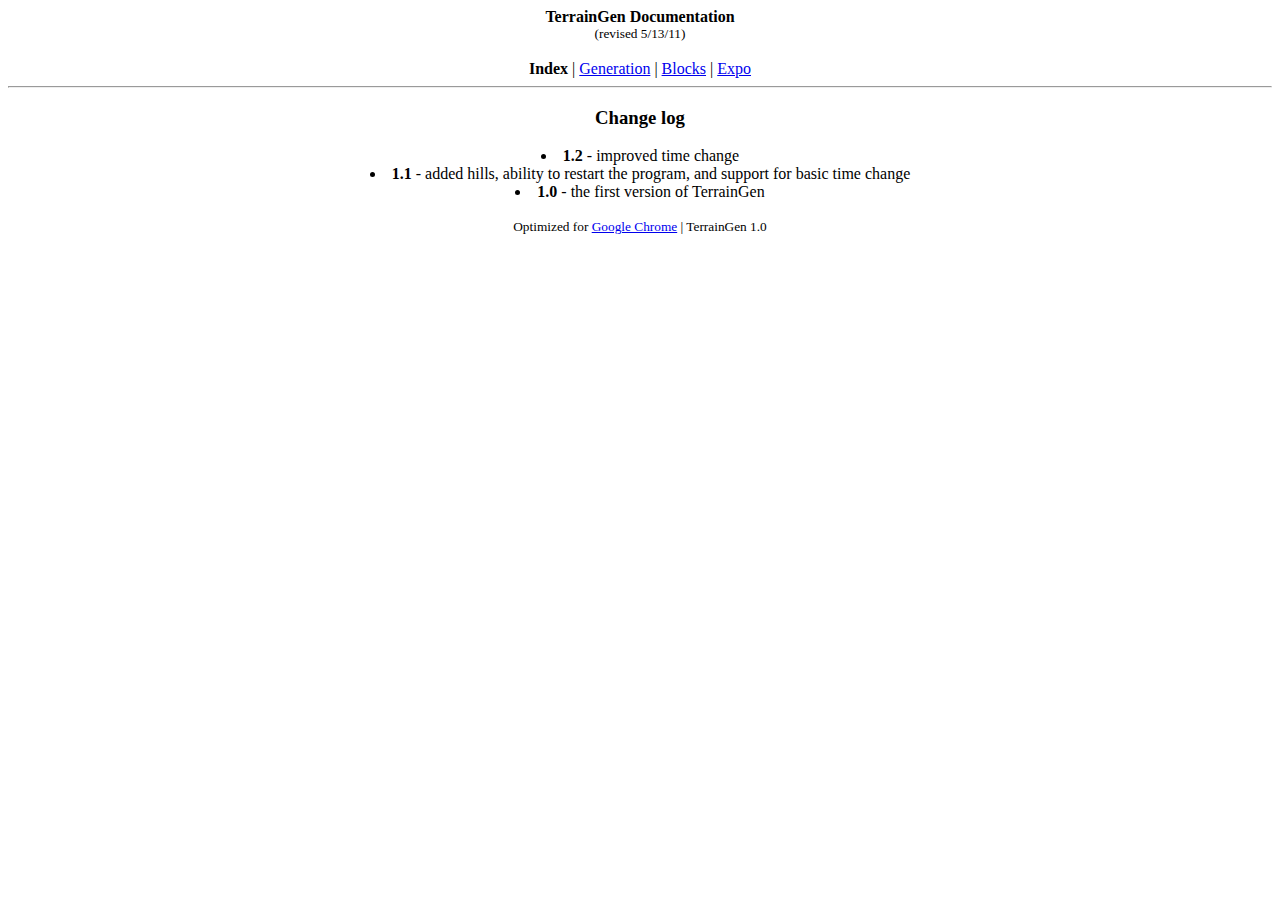
<file: doc/index.html>
<head>
<title>TerrainGen Documentation</title>
</head>
<body>
<center><b>TerrainGen Documentation</b><br>
<small>(revised 5/13/11)</small><br><br>
<b>Index</b> | <a href="Generation.html">Generation</a> | <a href="blocks.html">Blocks</a> | <a href="Expo.html">Expo</a><hr>
<h3>Change log</h3>
<li><b>1.2</b> - improved time change</li>
<li><b>1.1</b> - added hills, ability to restart the program, and support for basic time change</li>
<li><b>1.0</b> - the first version of TerrainGen</li>
<br>
<small>Optimized for <a href="http://www.google.com/chrome">Google Chrome</a> | TerrainGen 1.0</small></center>
</body>
</file>
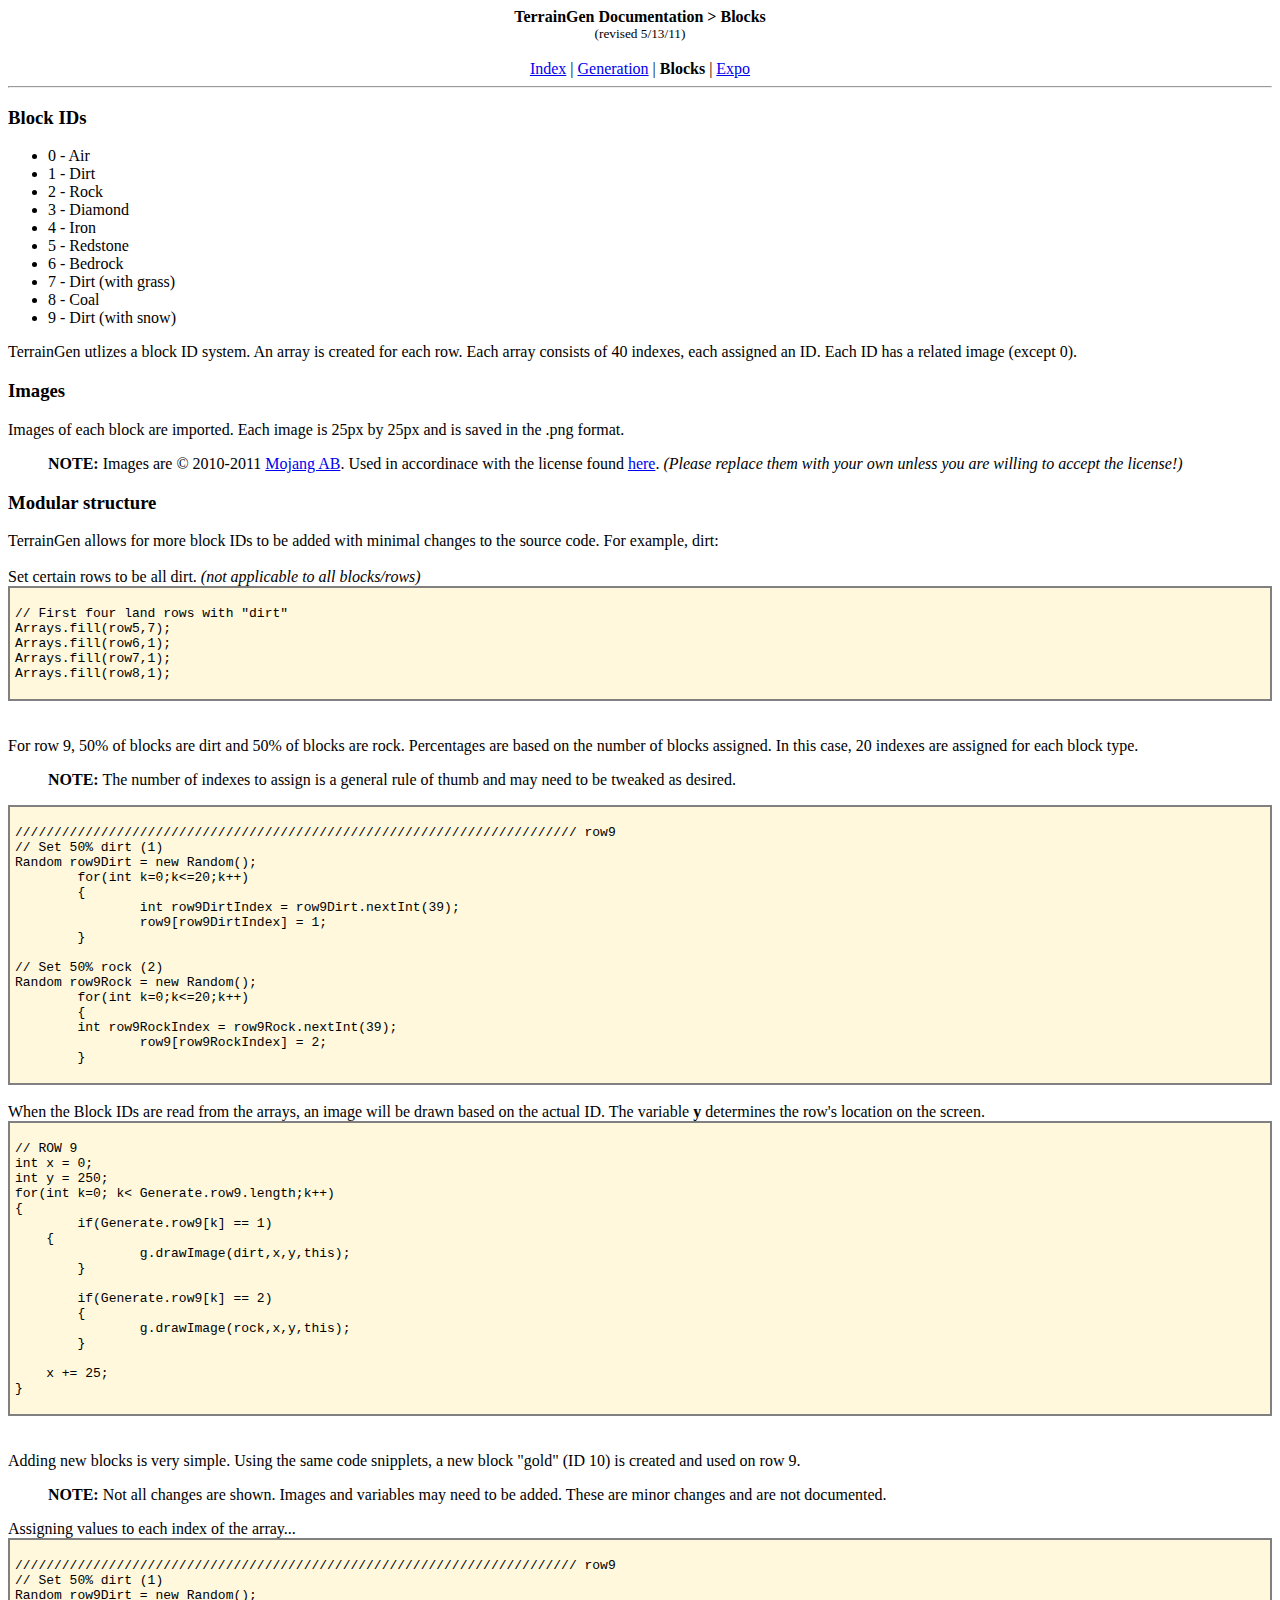
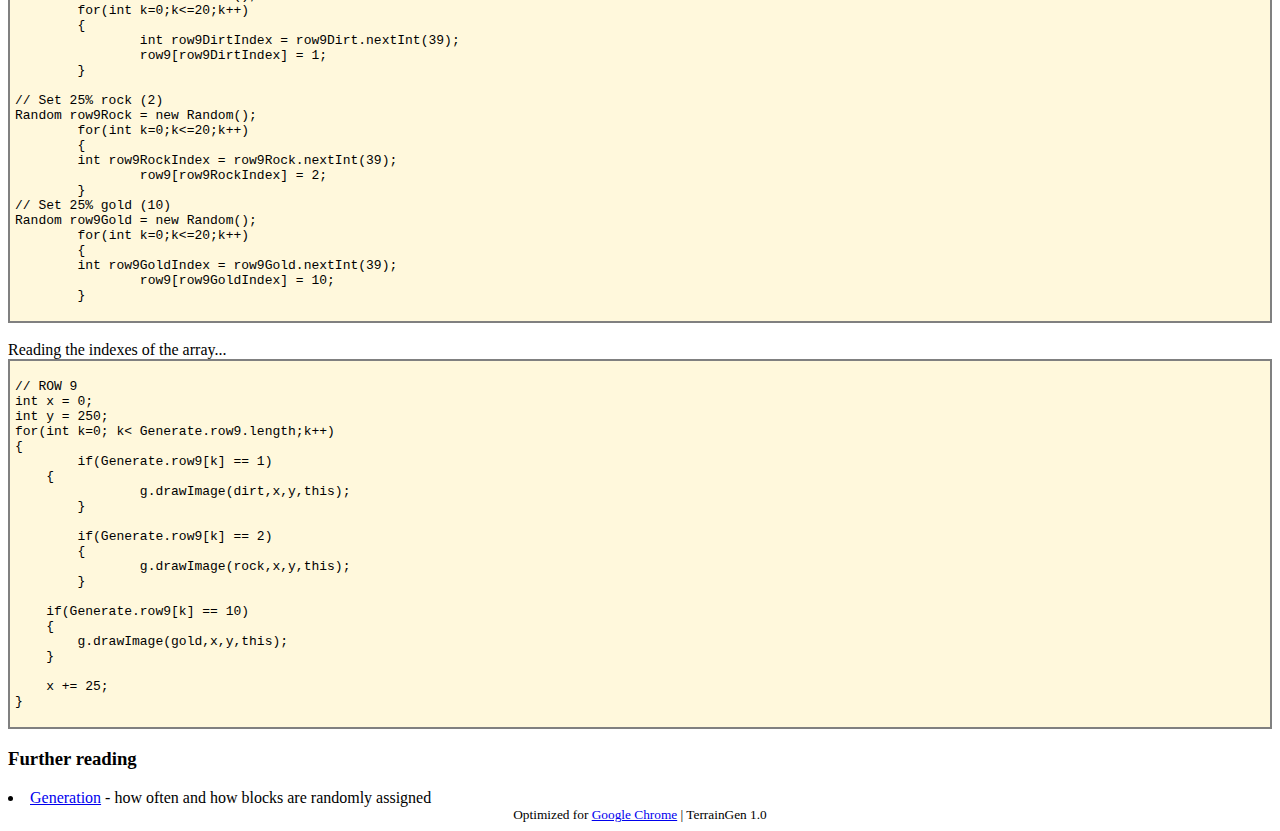
<file: doc/blocks.html>
<head>
<title>TerrainGen Documentation</title>
<link rel="stylesheet" type="text/css" href="style.css" />
</head>
<body>
<center><b>TerrainGen Documentation > Blocks</b><br>
<small>(revised 5/13/11)</small><br><br>
<a href="index.html">Index</a> | <a href="Generation.html">Generation</a> | <b>Blocks</b> | <a href="Expo.html">Expo</a><hr></center>
<!-- STUFF START HERE -->
<h3>Block IDs</h3>
<ul>
<li>0 - Air</li>
<li>1 - Dirt</li>
<li>2 - Rock</li>
<li>3 - Diamond</li>
<li>4 - Iron</li>
<li>5 - Redstone</li>
<li>6 - Bedrock</li>
<li>7 - Dirt (with grass)</li>
<li>8 - Coal</li>
<li>9 - Dirt (with snow)</li>
</ul>
TerrainGen utlizes a block ID system. An array is created for each row. Each array consists of 40 indexes, each assigned an ID. Each ID has a related image (except 0).

<h3>Images</h3>
Images of each block are imported. Each image is 25px by 25px and is saved in the .png format.
<ul><b>NOTE:</b> Images are &copy; 2010-2011 <a href="http://www.mojang.com">Mojang AB</a>. Used in accordinace with the license found <a href="http://www.minecraft.net/copyright.jsp">here</a>. <i>(Please replace them with your own unless you are willing to accept the license!)</i></ul>

<h3>Modular structure</h3>
TerrainGen allows for more block IDs to be added with minimal changes to the source code. For example, dirt:
<br><br>
Set certain rows to be all dirt. <i>(not applicable to all blocks/rows)</i>
<div class="code">
<pre>
// First four land rows with "dirt"
Arrays.fill(row5,7);
Arrays.fill(row6,1);
Arrays.fill(row7,1);
Arrays.fill(row8,1);
</pre>
</div>
<br>
<br>
For row 9, 50% of blocks are dirt and 50% of blocks are rock. Percentages are based on the number of blocks assigned. In this case, 20 indexes are assigned for each block type.
<br>
<ul><b>NOTE:</b> The number of indexes to assign is a general rule of thumb and may need to be tweaked as desired.</ul>
<div class="code">
<pre>
//////////////////////////////////////////////////////////////////////// row9
// Set 50% dirt (1)
Random row9Dirt = new Random();
	for(int k=0;k<=20;k++)
	{
		int row9DirtIndex = row9Dirt.nextInt(39);
		row9[row9DirtIndex] = 1;
	}

// Set 50% rock (2)
Random row9Rock = new Random();
	for(int k=0;k<=20;k++)
	{
        int row9RockIndex = row9Rock.nextInt(39);
		row9[row9RockIndex] = 2;
	}
</pre>
</div>
<br>
When the Block IDs are read from the arrays, an image will be drawn based on the actual ID. The variable <b>y</b> determines the row's location on the screen.
<br>
<div class="code">
<pre>
// ROW 9
int x = 0;
int y = 250;
for(int k=0; k< Generate.row9.length;k++)
{
	if(Generate.row9[k] == 1)
    {
		g.drawImage(dirt,x,y,this);
	}

	if(Generate.row9[k] == 2)
	{
		g.drawImage(rock,x,y,this);
	}
    
    x += 25;
}
</pre>
</div>
<br><br>
Adding new blocks is very simple. Using the same code snipplets, a new block "gold" (ID 10) is created and used on row 9.
<ul><b>NOTE:</b> Not all changes are shown. Images and variables may need to be added. These are minor changes and are not documented.</ul>
Assigning values to each index of the array...
<br>
<div class="code">
<pre>
//////////////////////////////////////////////////////////////////////// row9
// Set 50% dirt (1)
Random row9Dirt = new Random();
	for(int k=0;k<=20;k++)
	{
		int row9DirtIndex = row9Dirt.nextInt(39);
		row9[row9DirtIndex] = 1;
	}

// Set 25% rock (2)
Random row9Rock = new Random();
	for(int k=0;k<=20;k++)
	{
        int row9RockIndex = row9Rock.nextInt(39);
		row9[row9RockIndex] = 2;
	}
// Set 25% gold (10)
Random row9Gold = new Random();
	for(int k=0;k<=20;k++)
	{
        int row9GoldIndex = row9Gold.nextInt(39);
		row9[row9GoldIndex] = 10;
	}
</pre>
</div>
<br>
Reading the indexes of the array...
<br>
<div class="code">
<pre>
// ROW 9
int x = 0;
int y = 250;
for(int k=0; k< Generate.row9.length;k++)
{
	if(Generate.row9[k] == 1)
    {
		g.drawImage(dirt,x,y,this);
	}

	if(Generate.row9[k] == 2)
	{
		g.drawImage(rock,x,y,this);
	}
    
    if(Generate.row9[k] == 10)
    {
        g.drawImage(gold,x,y,this);
    }
    
    x += 25;
}
</pre>
</div>
<h3>Further reading</h3>
<li><a href="generation.html">Generation</a> - how often and how blocks are randomly assigned
<!-- STUFF ENDS HERE -->
<center><small>Optimized for <a href="http://www.google.com/chrome">Google Chrome</a> | TerrainGen 1.0</small></center>
</body>
</file>
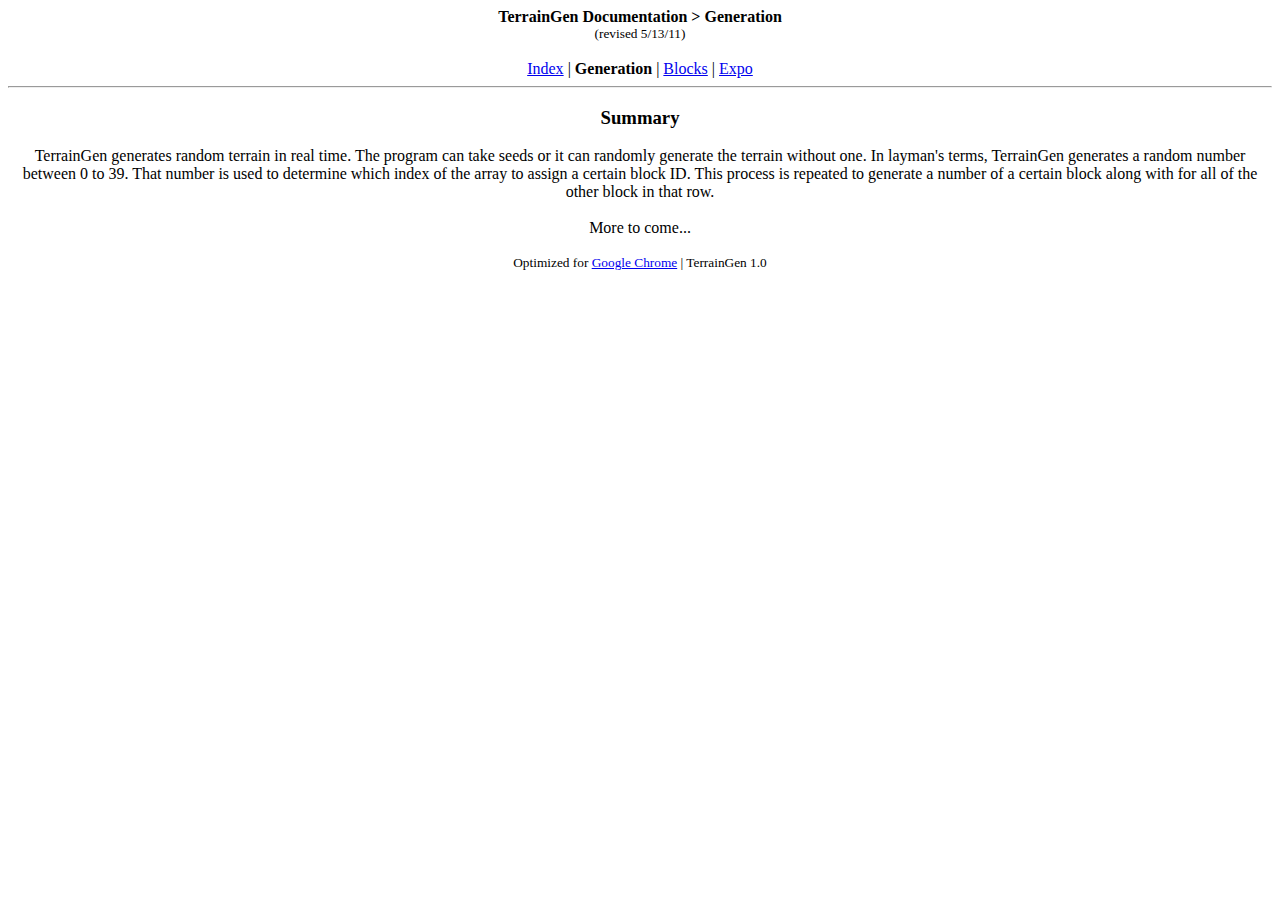
<file: doc/generation.html>
<head>
<title>TerrainGen Documentation</title>
</head>
<body>
<center><b>TerrainGen Documentation > Generation</b><br>
<small>(revised 5/13/11)</small><br><br>
<a href="index.html">Index</a> | <b>Generation</b> | <a href="blocks.html">Blocks</a> | <a href="Expo.html">Expo</a><hr>
<!-- STUFF STARTS HERE -->
<h3>Summary</h3>
TerrainGen generates random terrain in real time. The program can take seeds or it can randomly generate the terrain without one. In layman's terms,
TerrainGen generates a random number between 0 to 39. That number is used to determine which index of the array to assign a certain block ID. This
process is repeated to generate a number of a certain block along with for all of the other block in that row.
<br><br>
More to come...<br><br>
<!-- STUFF ENDS HERE -->
<small>Optimized for <a href="http://www.google.com/chrome">Google Chrome</a> | TerrainGen 1.0</small></center>
</body>
</file>
<file: doc/style.css>
div.code {
padding:5px;
border:2px solid gray;
margin:0px;
background-color:#FFF8DC;
}
</file>
